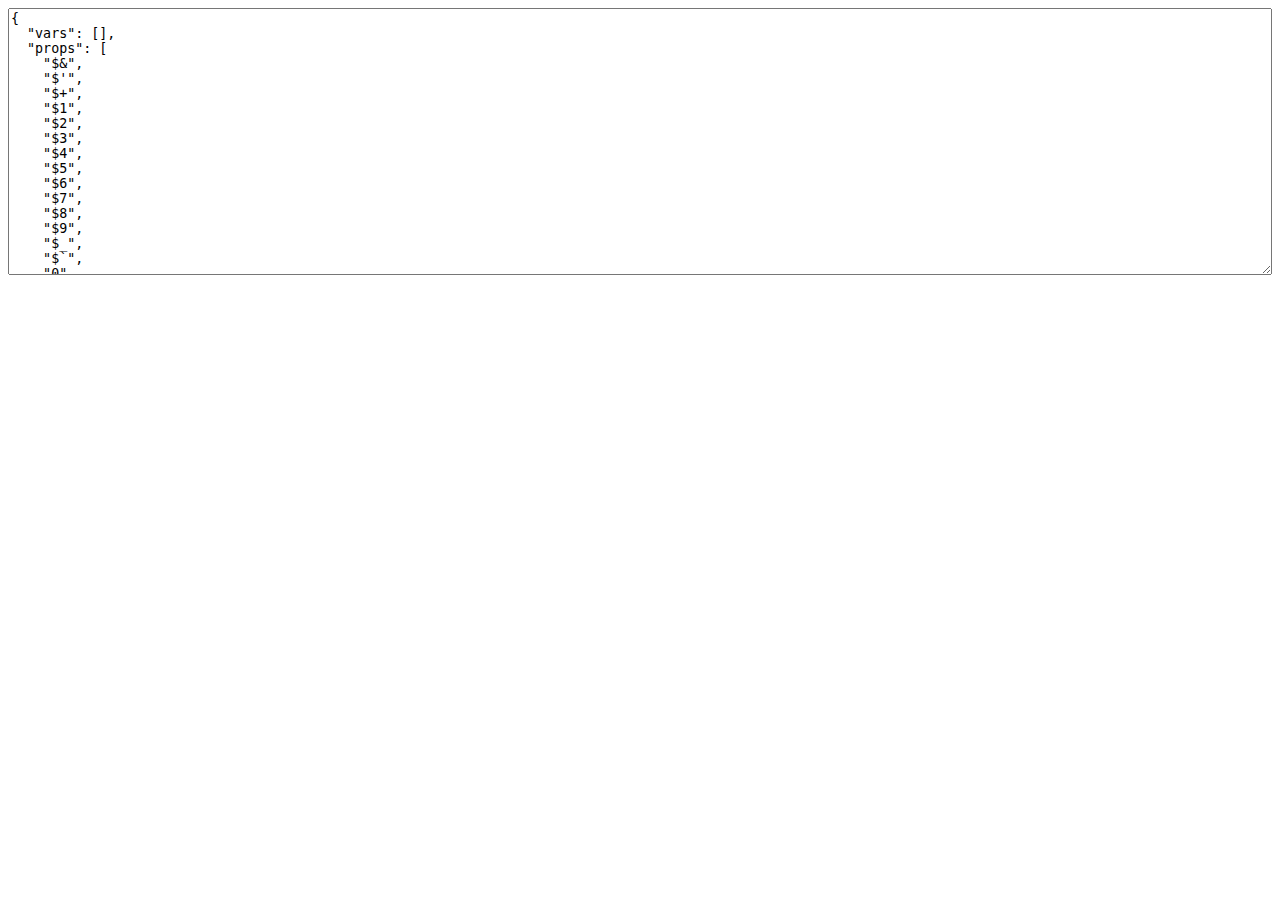
<file: node_modules/jade/node_modules/uglify-js/tools/props.html>
<html>
  <head>
  </head>
  <body>
    <script>(function(){
      var props = {};

      function addObject(obj) {
        if (obj == null) return;
        try {
          Object.getOwnPropertyNames(obj).forEach(add);
        } catch(ex) {}
        if (obj.prototype) {
          Object.getOwnPropertyNames(obj.prototype).forEach(add);
        }
        if (typeof obj == "function") {
          try {
            Object.getOwnPropertyNames(new obj).forEach(add);
          } catch(ex) {}
        }
      }

      function add(name) {
        props[name] = true;
      }

      Object.getOwnPropertyNames(window).forEach(function(thing){
        addObject(window[thing]);
      });

      try {
        addObject(new Event("click"));
        addObject(new Event("contextmenu"));
        addObject(new Event("mouseup"));
        addObject(new Event("mousedown"));
        addObject(new Event("keydown"));
        addObject(new Event("keypress"));
        addObject(new Event("keyup"));
      } catch(ex) {}

      var ta = document.createElement("textarea");
      ta.style.width = "100%";
      ta.style.height = "20em";
      ta.style.boxSizing = "border-box";
      <!-- ta.value = Object.keys(props).sort(cmp).map(function(name){ -->
      <!--   return JSON.stringify(name); -->
      <!-- }).join(",\n"); -->
      ta.value = JSON.stringify({
        vars: [],
        props: Object.keys(props).sort(cmp)
      }, null, 2);
      document.body.appendChild(ta);

      function cmp(a, b) {
        a = a.toLowerCase();
        b = b.toLowerCase();
        return a < b ? -1 : a > b ? 1 : 0;
      }
    })();</script>
  </body>
</html>
</file>
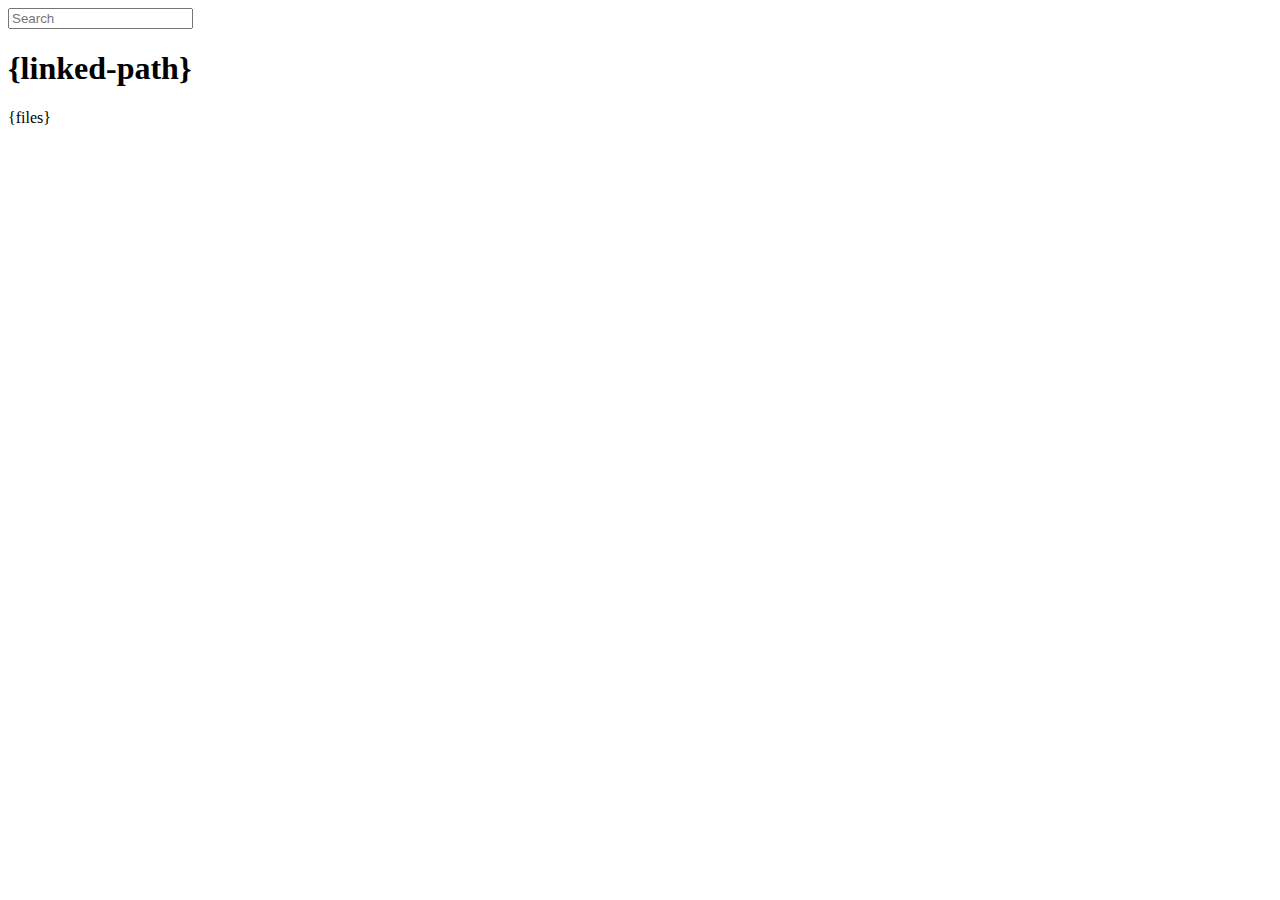
<file: node_modules/express/node_modules/connect/lib/public/directory.html>
<!DOCTYPE html>
<html>
  <head>
    <meta charset='utf-8'> 
    <meta name="viewport" content="width=device-width, initial-scale=1.0, maximum-scale=1.0, user-scalable=no" />
    <title>listing directory {directory}</title>
    <style>{style}</style>
    <script>
      function $(id){
        var el = 'string' == typeof id
          ? document.getElementById(id)
          : id;

        el.on = function(event, fn){
          if ('content loaded' == event) {
            event = window.attachEvent ? "load" : "DOMContentLoaded";
          }
          el.addEventListener
            ? el.addEventListener(event, fn, false)
            : el.attachEvent("on" + event, fn);
        };

        el.all = function(selector){
          return $(el.querySelectorAll(selector));
        };

        el.each = function(fn){
          for (var i = 0, len = el.length; i < len; ++i) {
            fn($(el[i]), i);
          }
        };

        el.getClasses = function(){
          return this.getAttribute('class').split(/\s+/);
        };

        el.addClass = function(name){
          var classes = this.getAttribute('class');
          el.setAttribute('class', classes
            ? classes + ' ' + name
            : name);
        };

        el.removeClass = function(name){
          var classes = this.getClasses().filter(function(curr){
            return curr != name;
          });
          this.setAttribute('class', classes.join(' '));
        };

        return el;
      }

      function search() {
        var str = $('search').value
          , links = $('files').all('a');

        links.each(function(link){
          var text = link.textContent;

          if ('..' == text) return;
          if (str.length && ~text.indexOf(str)) {
            link.addClass('highlight');
          } else {
            link.removeClass('highlight');
          }
        });
      }

      $(window).on('content loaded', function(){
        $('search').on('keyup', search);
      });
    </script>
  </head>
  <body class="directory">
    <input id="search" type="text" placeholder="Search" autocomplete="off" />
    <div id="wrapper">
      <h1>{linked-path}</h1>
      {files}
    </div>
  </body>
</html>
</file>
